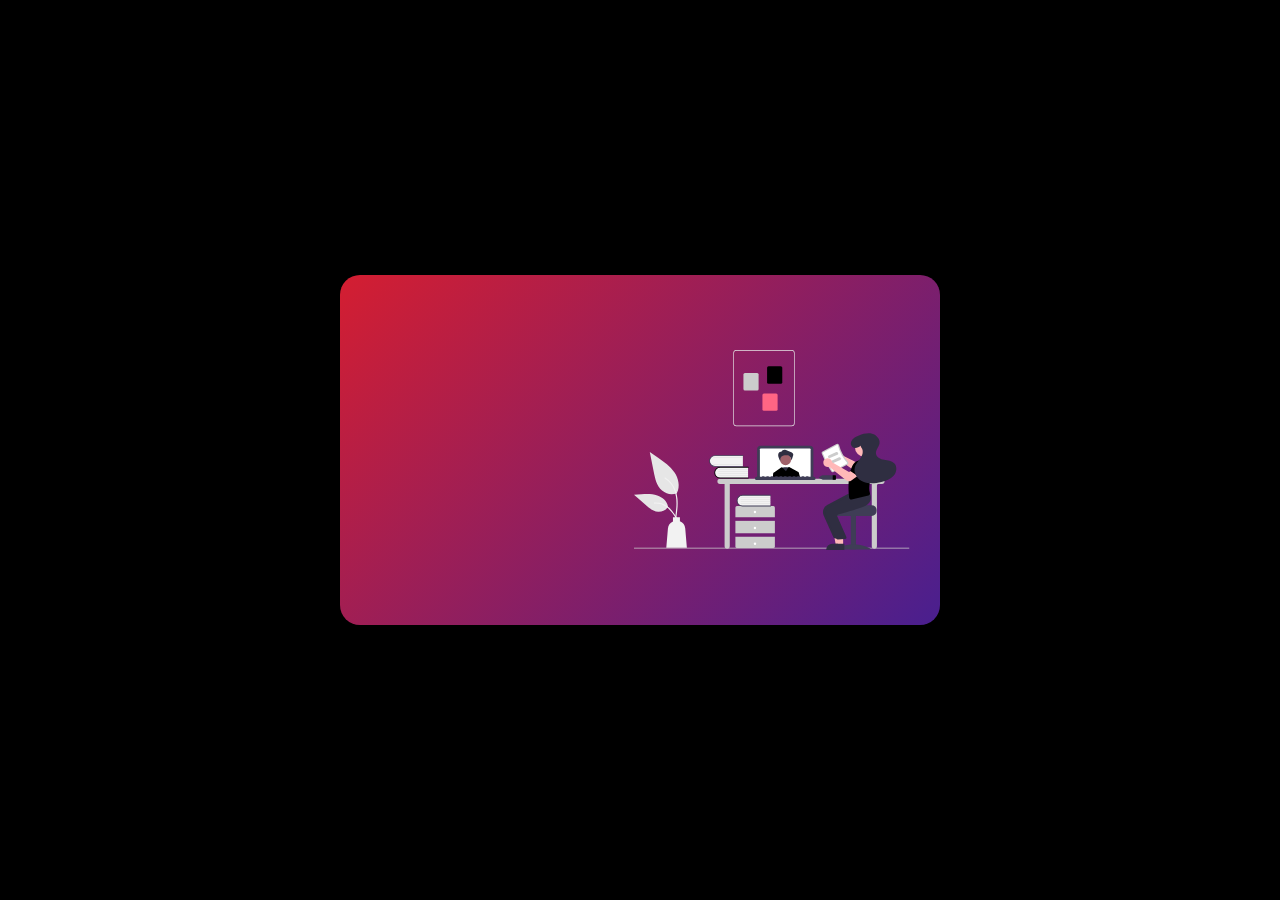
<file: Restabelecimento/HTML/index.html>
<!DOCTYPE html>
<html lang="pt-br">

<head>
    <meta charset="UTF-8">
    <meta http-equiv="X-UA-Compatible" content="IE=edge">
    <meta name="viewport" content="width=device-width, initial-scale=1.0">
    <title>Welcome!</title>
    <link rel="icon" href="./flaticons/welcome.png">
    <link rel="stylesheet" title="text/css" href="../CSS/style.css">
</head>

<body>
    <div class="card">
        <div class="contents">
            <h2>Bem-vindo ao Servidor Web!</h2>
            <a href="./apresentation.html">Hello World!</a>
        </div>
        <img src="../CSS/assets/webdeveloper.svg">
    </div>
</body>

</html>
</file>
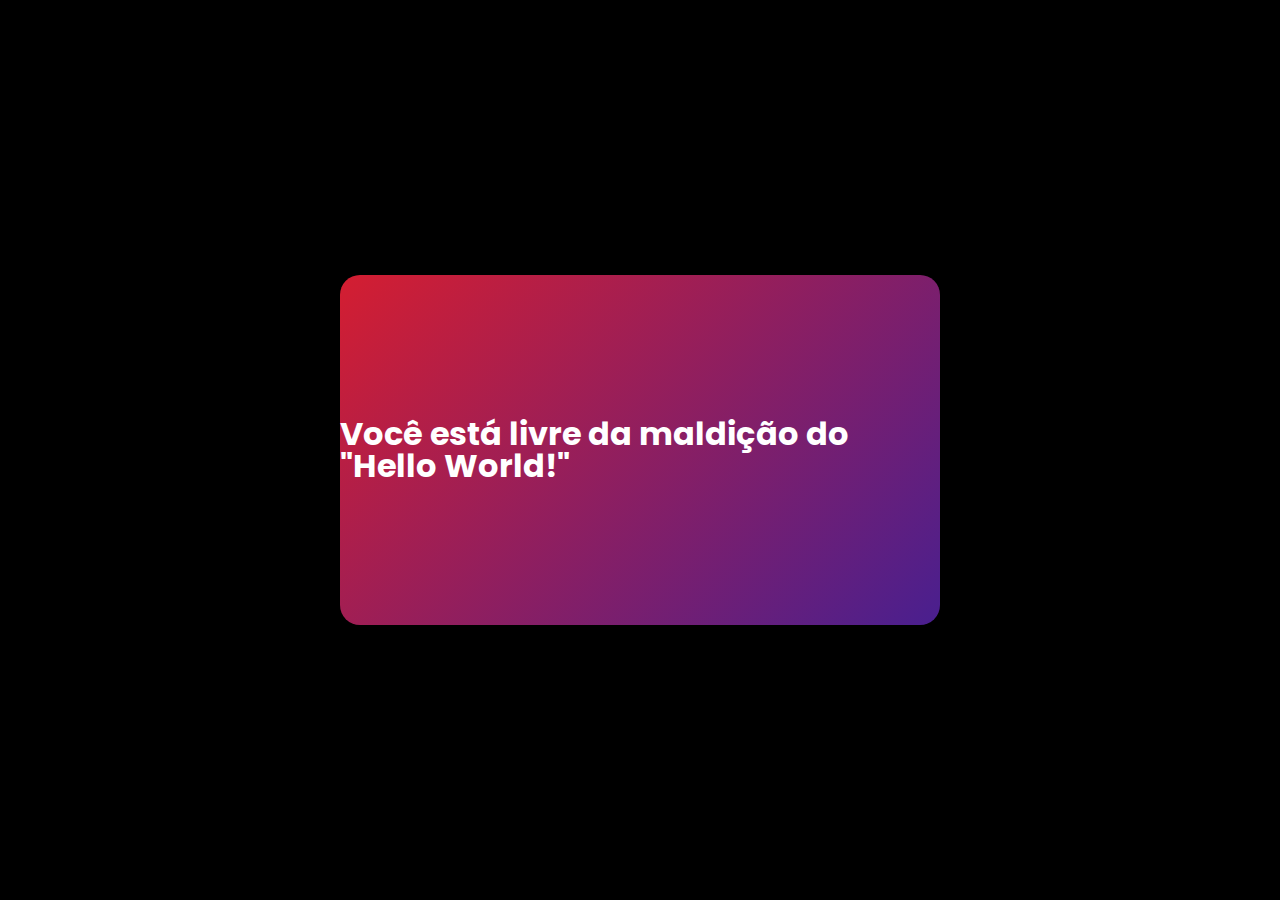
<file: Restabelecimento/HTML/apresentation.html>
<!DOCTYPE html>
<html lang="pt-br">

<head>
    <meta charset="UTF-8">
    <meta http-equiv="X-UA-Compatible" content="IE=edge">
    <meta name="viewport" content="width=device-width, initial-scale=1.0">
    <title>Apresentation</title>
    <link rel="icon" href="./flaticons/settings.png">
    <link rel="stylesheet" href="../CSS/style.css">

</head>

<body>
    <div class="card">
        <div class="apresentation">
            <h4>Você está livre da maldição do "Hello World!"</h4>
        </div>
    </div>
</body>

</html>
</file>
<file: Restabelecimento/CSS/style.css>
@import url('https://fonts.googleapis.com/css2?family=Poppins:wght@300;400;500&display=swap');

* {
    margin: 0;
    padding: 0;
    box-sizing: border-box;
    font-family: 'Poppins', Arial, Helvetica, sans-serif;
}

body {
    background-color: black;
    display: flex;
    justify-content: center;
    align-items: center;
    min-height: 100vh;
}

.card {
    position: relative;
    width: 600px;
    height: 350px;
    display: flex;
    justify-content: center;
    align-items: center;
    border-radius: 20px;
    background: linear-gradient(135deg, #d41e31, #491f8f);

}

.card img {
    position: relative;
    bottom: 0;
    left: 20%;
    transform: translateX(-50%);
    height: 200px; 
}


.card .contents {
    position: relative;
    width: 50%;
    left: 20%;
    padding: 20px 20px 20px 40px;
    opacity: 0;
    visibility: hidden;
    transition: 0.5s;
}

.card:hover .contents {
    opacity: 1;
    visibility: visible;
    left: 0%;
}

.card .contents h2 {
    color: #fff;
    text-transform: uppercase;
    font-size: 2.5em;
    line-height: 1em;
}

.card .contents input {
   margin-top: 20px;
}

a {
    padding: 7px;
    position: relative;
    bottom: -30px;
    color: white;
    background-color: black;
    border: none;
    border-radius: 12px;
    text-decoration: none;
    width: 250px;
    cursor: pointer;
   
}

a:hover{
    background-color: #1C1C1C; 
    color: white
}

.card .apresentation {
    display: inline;
    color: #fff;
    font-size: 2em;
    line-height: 1em;
}
</file>
